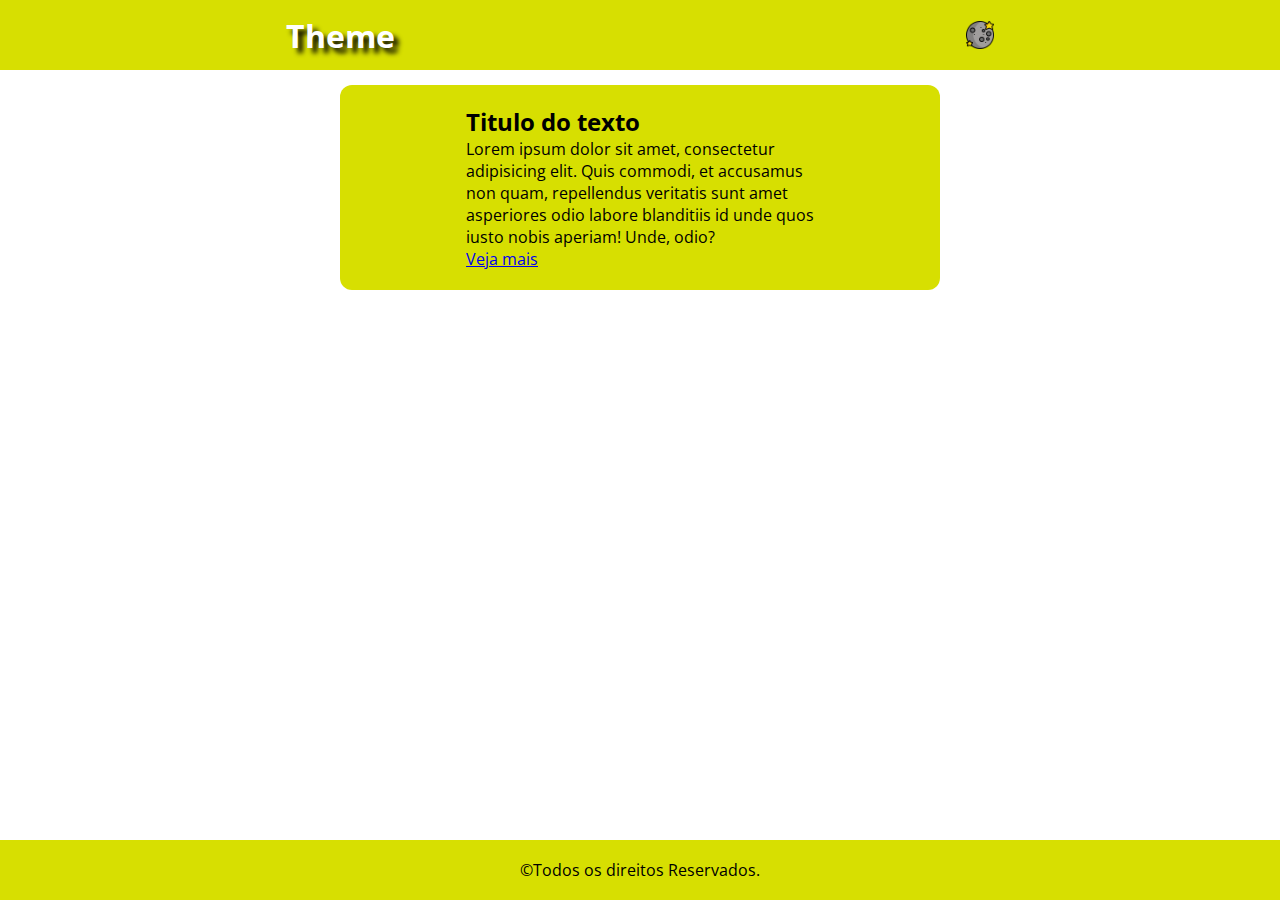
<file: index.html>
<!DOCTYPE html>
<html lang="pt-BR">
<head>
    <meta charset="UTF-8">
    <meta name="viewport" content="width=device-width, initial-scale=1.0">
    <title>Theme - Light</title>
    <link rel="stylesheet" href="./src/css/style.css">
</head>
<body>
    <header>
        <h1 class="h1">Theme</h1>
        <button class="sun"><img src="./src/assets/sol.png" alt="sol"></button>
        <button class="moon"><img src="./src/assets/lua.png" alt="lua"></button>
    </header>

    <main>
        <section>
            <h2>Titulo do texto</h2>
            <p>
                Lorem ipsum dolor sit amet, consectetur adipisicing elit.
                Quis commodi, et accusamus non quam, repellendus veritatis
                sunt amet asperiores odio labore blanditiis id unde quos iusto nobis aperiam! Unde, odio?
            </p>
            <a href="#">Veja mais</a>
        </section>
    </main>

    <footer>
        &copy;Todos os direitos Reservados.
    </footer>

    <script src="./src/script/index.js"></script>
</body>
</html>
</file>
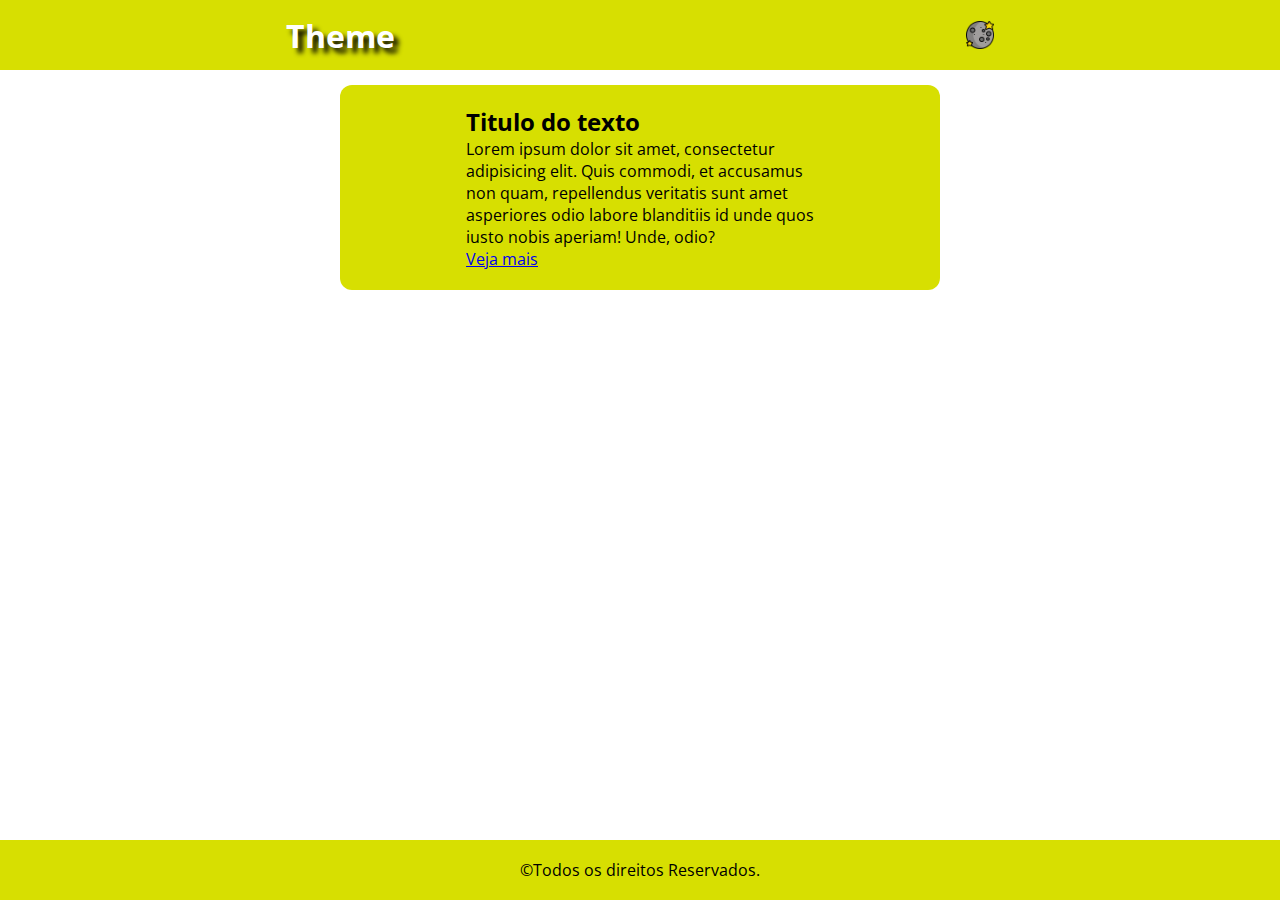
<file: src/index.html>
<!DOCTYPE html>
<html lang="pt-BR">
<head>
    <meta charset="UTF-8">
    <meta name="viewport" content="width=device-width, initial-scale=1.0">
    <title>Theme - Dark and Light</title>
    <link rel="stylesheet" href="./css/style.css">
</head>
<body>
    <header>
        <h1 class="h1">Theme</h1>
        <button class="sun"><img src="./assets/sol.png" alt="sol"></button>
        <button class="moon"><img src="./assets/lua.png" alt="lua"></button>
    </header>

    <main>
        <section>
            <h2>Titulo do texto</h2>
            <p>
                Lorem ipsum dolor sit amet, consectetur adipisicing elit.
                Quis commodi, et accusamus non quam, repellendus veritatis
                sunt amet asperiores odio labore blanditiis id unde quos iusto nobis aperiam! Unde, odio?
            </p>
            <a href="#">Veja mais</a>
        </section>
    </main>

    <footer>
        &copy;Todos os direitos Reservados.
    </footer>

    <script src="./script/index.js"></script>
</body>
</html>
</file>
<file: src/css/style.css>
@import url('https://fonts.googleapis.com/css2?family=Open+Sans:wght@300;500;700&display=swap');

* {
    padding: 0;
    margin: 0;
    box-sizing: border-box;
    font-family: 'Open Sans', sans-serif;
}

:root {
   --primaryWhite: #fff;
    --secundaryYellow: #D7DF01;
    --primaryBlack: #585858;
    --primaryGreen: #00FF00;
    --secundaryBlack: #000000;
}

body {
    max-width: 1440px;
    width: 100%;
    max-height: 1200px;
    height: 100vh;
    margin: 0 auto;
    background-color: var(--primaryWhite);
}

header {
    width: 100%;
    height: 70px;
    color: var(--primaryWhite);
    background-color: var(--secundaryYellow);

    display: flex;
    align-items: center;
    justify-content: space-around;
}

header h1 {
    text-shadow: 5px 5px 5px var(--secundaryBlack);
}


header button {
    width: 28px;
    height: 28px;
    background-color: transparent;
    border: none;
    cursor: pointer;
    transition: all 0.3s ease;
}

header button:hover {
    transform: scale(1.3);
}

header button img {
    width: 100%;

}

main {
    margin: 15px auto;
    max-width: 600px;
    width: 95%;
    background-color: var(--secundaryYellow);
    border-radius: 12px;
    padding: 10px;
}

main section {
    width: 60%;
    margin: 10px auto;
}

footer {
    width: 100%;
    height: 60px;
    position: fixed;
    bottom: 0;
    background-color: var(--secundaryYellow);
    display: flex;
    align-items: center;
    justify-content: center;
}

.sun {
    display: none;
}
</file>
